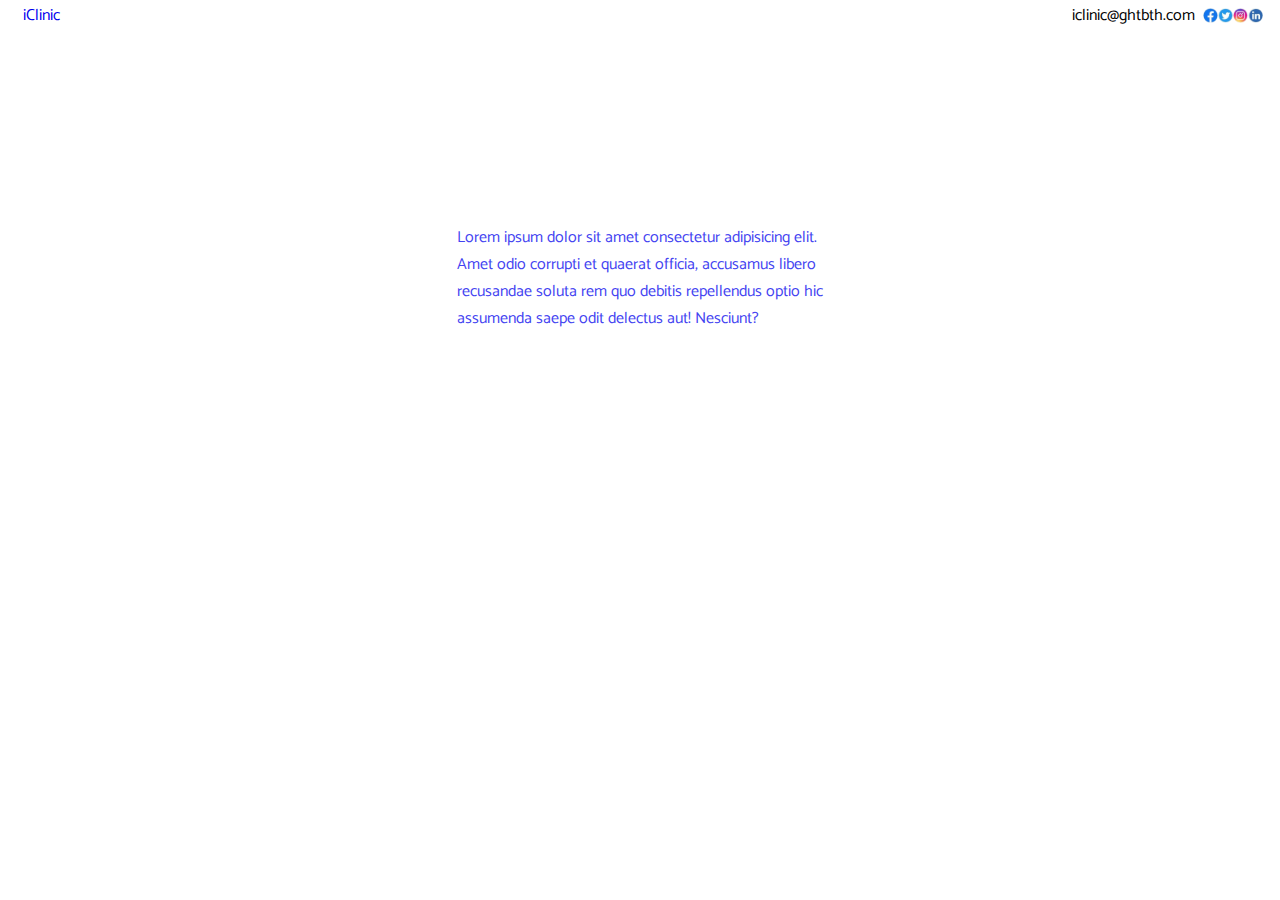
<file: home.html>
<!DOCTYPE html>
<html lang="en">
<head>
  <meta charset="UTF-8">
  <meta name="viewport" content="width=device-width, initial-scale=1.0">
  <link rel="stylesheet" href="index.html">
  <link rel="stylesheet" href="style.css">
  <link rel="preconnect" href="https://fonts.googleapis.com">
<link rel="preconnect" href="https://fonts.gstatic.com" crossorigin>
<link href="https://fonts.googleapis.com/css2?family=Arimo&family=Catamaran:wght@100;200;300;400;500;600&family=EB+Garamond&display=swap" rel="stylesheet">
  <title>iClinic</title>
<!--favicon-->
<link rel="apple-touch-icon" sizes="180x180" href="apple-touch-icon.png">
<link rel="icon" type="image/png" sizes="32x32" href="favicon-32x32.png">
<link rel="icon" type="image/png" sizes="16x16" href="favicon-16x16.png">
<link rel="manifest" href="/site.webmanifest">
</head>
<body>
  <div class="above-div"><a href="/clinic/index.html">iClinic</a>
    <div class="contact"><p>iclinic@ghtbth.com</p></div>
    <div class="links2">
      <button class="face"><a href="" ></a></button>
      <button class="twitter"><a href="/" ></a></button>
      <button class="instagram"><a href="/" ></a></button>
      <button class="linkedin"><a href="/" ></a></button>
    </div>
  </div>
  
  <main class="main">
    <p>Lorem ipsum dolor sit amet consectetur adipisicing elit. <br> Amet odio corrupti et quaerat officia, accusamus libero <br>
      recusandae soluta rem quo debitis repellendus optio hic <br>
       assumenda saepe odit delectus aut! Nesciunt?</p>
  </main>


</body>
</html>
</file>
<file: style.css>
::-webkit-scrollbar-thumb{
  background: whitesmoke;
}
::-webkit-scrollbar {
  width: 15px;
}

body{
font-family: 'Catamaran', sans-serif;
}

.above-div{
  height: 15px;
  width: 100%;
  display: flex;
  align-items: center;
  flex-direction: row;
  margin: 5px;
}

.contact{
  display: flex;
  right: 85px;
  position: absolute;
}
.links2{
  display: flex;
  right: 17px;
  position: absolute;
}

.face, .linkedin, .instagram, .twitter
{
  background-position: center;
  background-size: cover;
  border-radius: 100px;
  width: 15px;
  height: 15px;
  border: none;
}

.face{
  background-image: url(face.jpg);
}

.twitter{
  background-image: url(tt.jpg);
}

.instagram{
  background-image: url(ig.jpg);
}

.linkedin{
  background-image: url(in.jpg);
}

/* head section*/

.head-section{
width: 100%;
height: 500px;
background-position: center;
background-size: cover;
background-repeat: no-repeat;
background-image: url(petr-magera-HuWm7malJ18-unsplash.jpg);
}

.nav-div{
  display: flex;
  align-items: center;
  justify-content: center;
  padding: 10px;
}

.nav{
  opacity: 0.8;
  width: 80%;
  height: 40px;
  background-color: rgb(67, 67, 241);
  display: flex;
  align-items: center;
  padding: 10px;
  border-radius: 50px;
}

.logo{
  width: 40px;
  height: 40px;
  background-color: white;
  border-radius: 100%;
  margin: 10px;
}

.links{
  display: flex;
  position: absolute;
  right: 160px;
}

li{
  list-style-type: none;
}

#a{ color: white;
font-size: 16px;
font-family: 'Catamaran', sans-serif;
}

a{
  margin: 10px;
  text-decoration: none;
}

.blocos{
  display: flex;
  flex-direction: row;
  position: relative;
  justify-content: center;
  top: 300px;
}

.bloco1{
  margin: 10px;
  width: 250px;
  height: 250px;
  background-color: white;

}

.bloco2{
  margin: 10px;
  width: 250px;
  height: 250px;
  background-color: white;

}

.bloco3{
  margin: 10px;
  width: 250px;
  height: 250px;
  background-color: white;

}


/*footer*/

.footer{
  width: 100%;
  height: 200px;
  background-color: rgb(67, 67, 241);
  opacity: 0.7;
  display: flex;
  justify-content: center;
  align-items: center;
}

.footer-text{
  display: none;
}


/*plans prizes*/
.blocos{
  z-index: 9;
}

.bloco1, .bloco2, .bloco3{
  box-shadow: 3px 0 3px rgb(104, 116, 175);
}

.bloco2{
  color: antiquewhite;
  background-color: rgb(67, 67, 241);
}

.icon{
  width: 100%;
  height: 30%;
  display: flex;
  align-items: center;
}

.icon-image{
  border-radius: 100%;
  width: 60px;
  margin: 14px;
}

.bloco-titulo{
  font-family: 'Catamaran', sans-serif;
  font-size: 22px;
  font-weight: bold;
  margin: 8px;
}

.bloco-description{
  line-height: 18px;
  margin: 8px;
  font-size: 17px;
}

.bloco-btn{
  background-color: rgb(67, 67, 241);
  padding: 8px;
  border-radius: 30px;
  border: none;
  cursor: pointer;
 margin-left: 30%;
}

.bloco-btn:hover{
  box-shadow: 0 0 10px rgb(6, 39, 202);
}

#aa{
  color: whitesmoke;
}
#aaa{
  color: black;
}

.bloco2-btn{
  background-color: whitesmoke;
  padding: 8px;
  border-radius: 30px;
  border: none;
  cursor: pointer;
 margin-left: 30%;
}
.bloco2-btn:hover{
  box-shadow: 0 0 10px white;
}

/*home*/

.main{
  display: flex;
  align-items: center;
  justify-content: center;
  color: rgb(67, 67, 241);
  width: 100%;
  height: 500px;
}

@media only screen and (max-width: 900px) {
 .nav{
  width: 100%;
  height: 100%;
  border-radius: 0;
  margin: auto;
 }

 .logo{
width: 0;
 }

 .links{
 right: 0;
 position: relative;
 }

 
 #a{
  margin: 5px;
 }


.nav-div{
  height: 40px;
}
 .blocos{
  flex-direction: column;
  align-items: center;
  top: 240px;
  z-index: 0;
  margin: 10px;
  justify-content: center;
 }

.bloco1, .bloco2, .bloco3{
  box-shadow: none;
  width: 60%;
  justify-content: center;
}

.bloco2{
  background-color: white;
  color: black;
}

.head-section{
  height: 300px;
}

.bloco-btn{
  margin: 4px;
}

.bloco-titulo{
  font-size: 18px;
}
.footer{
  position: relative;
  top: 820px;
  height: 200px;
  opacity: 0.7;
}

.footer-text{
  font-family:  'Catamaran', sans-serif;
  color: black;
  font-size: 16px;
  margin: 9px;
  display: flex;
}

}
</file>
